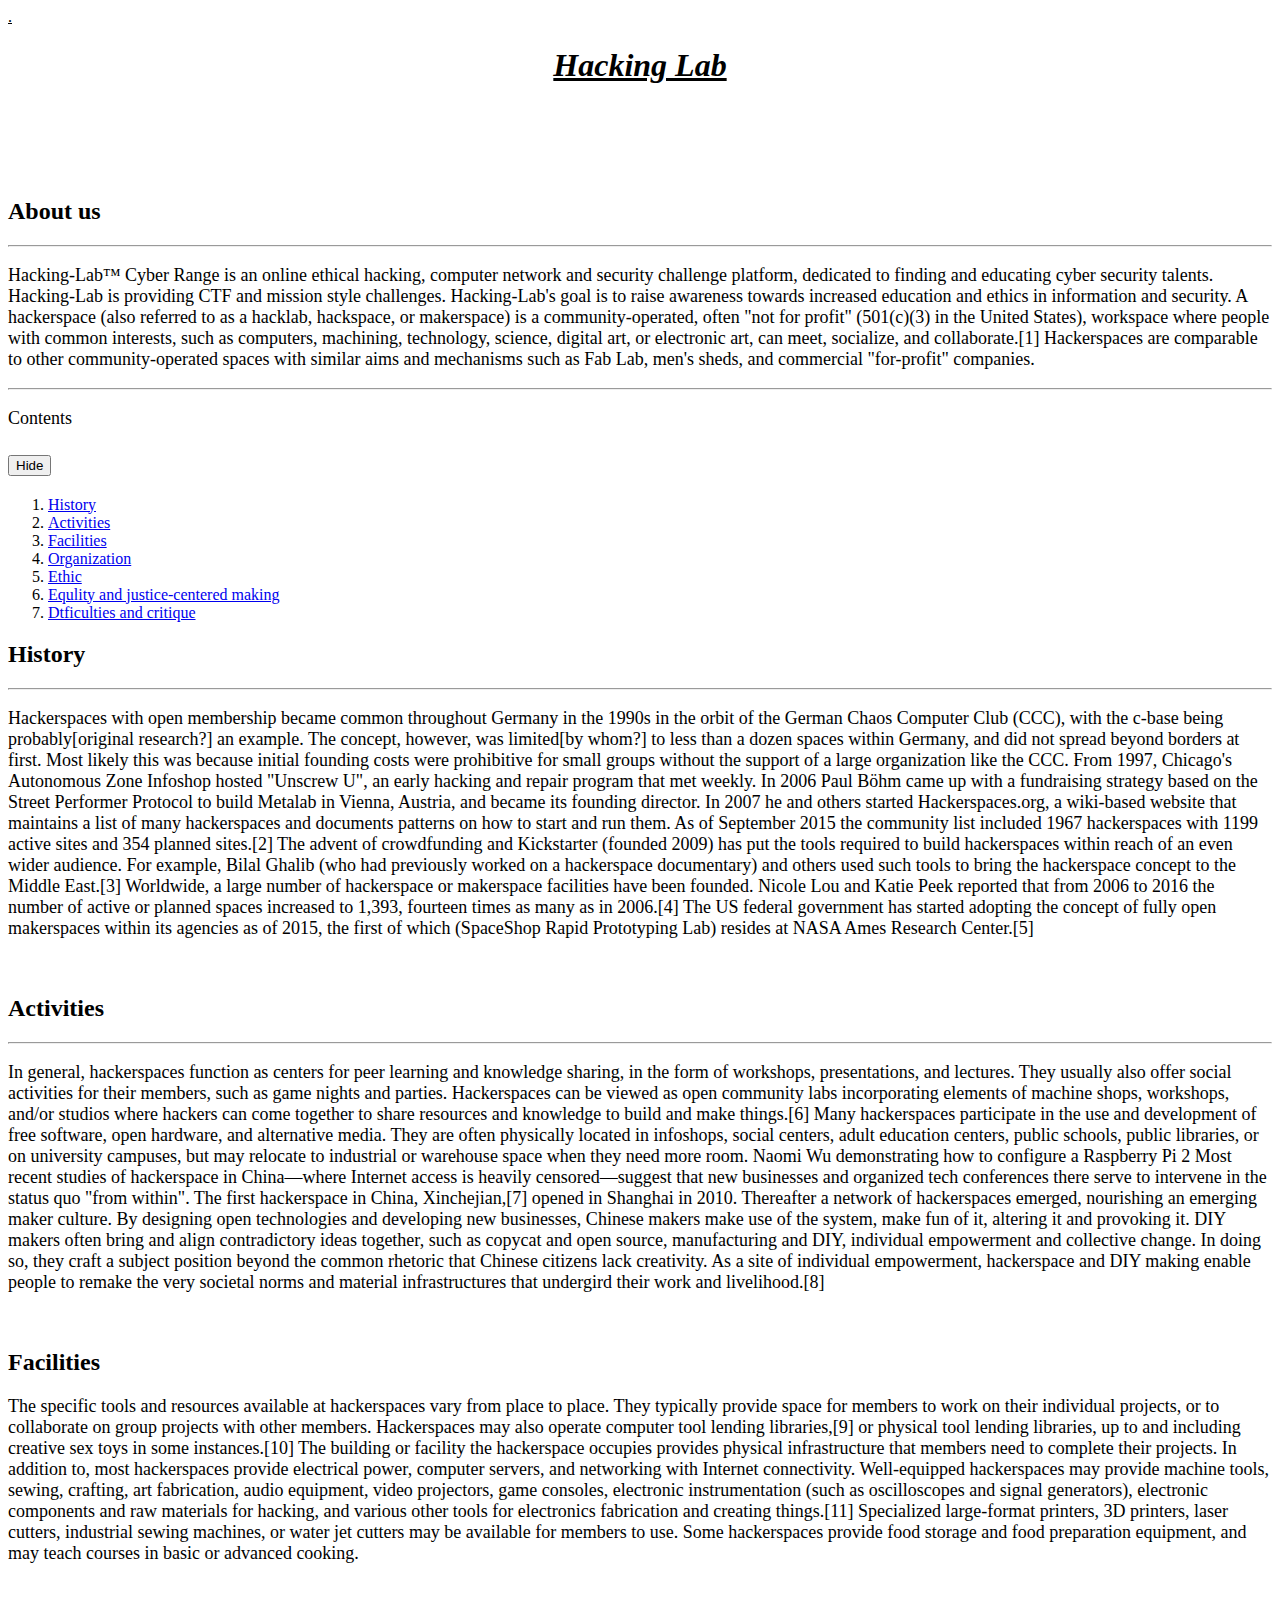
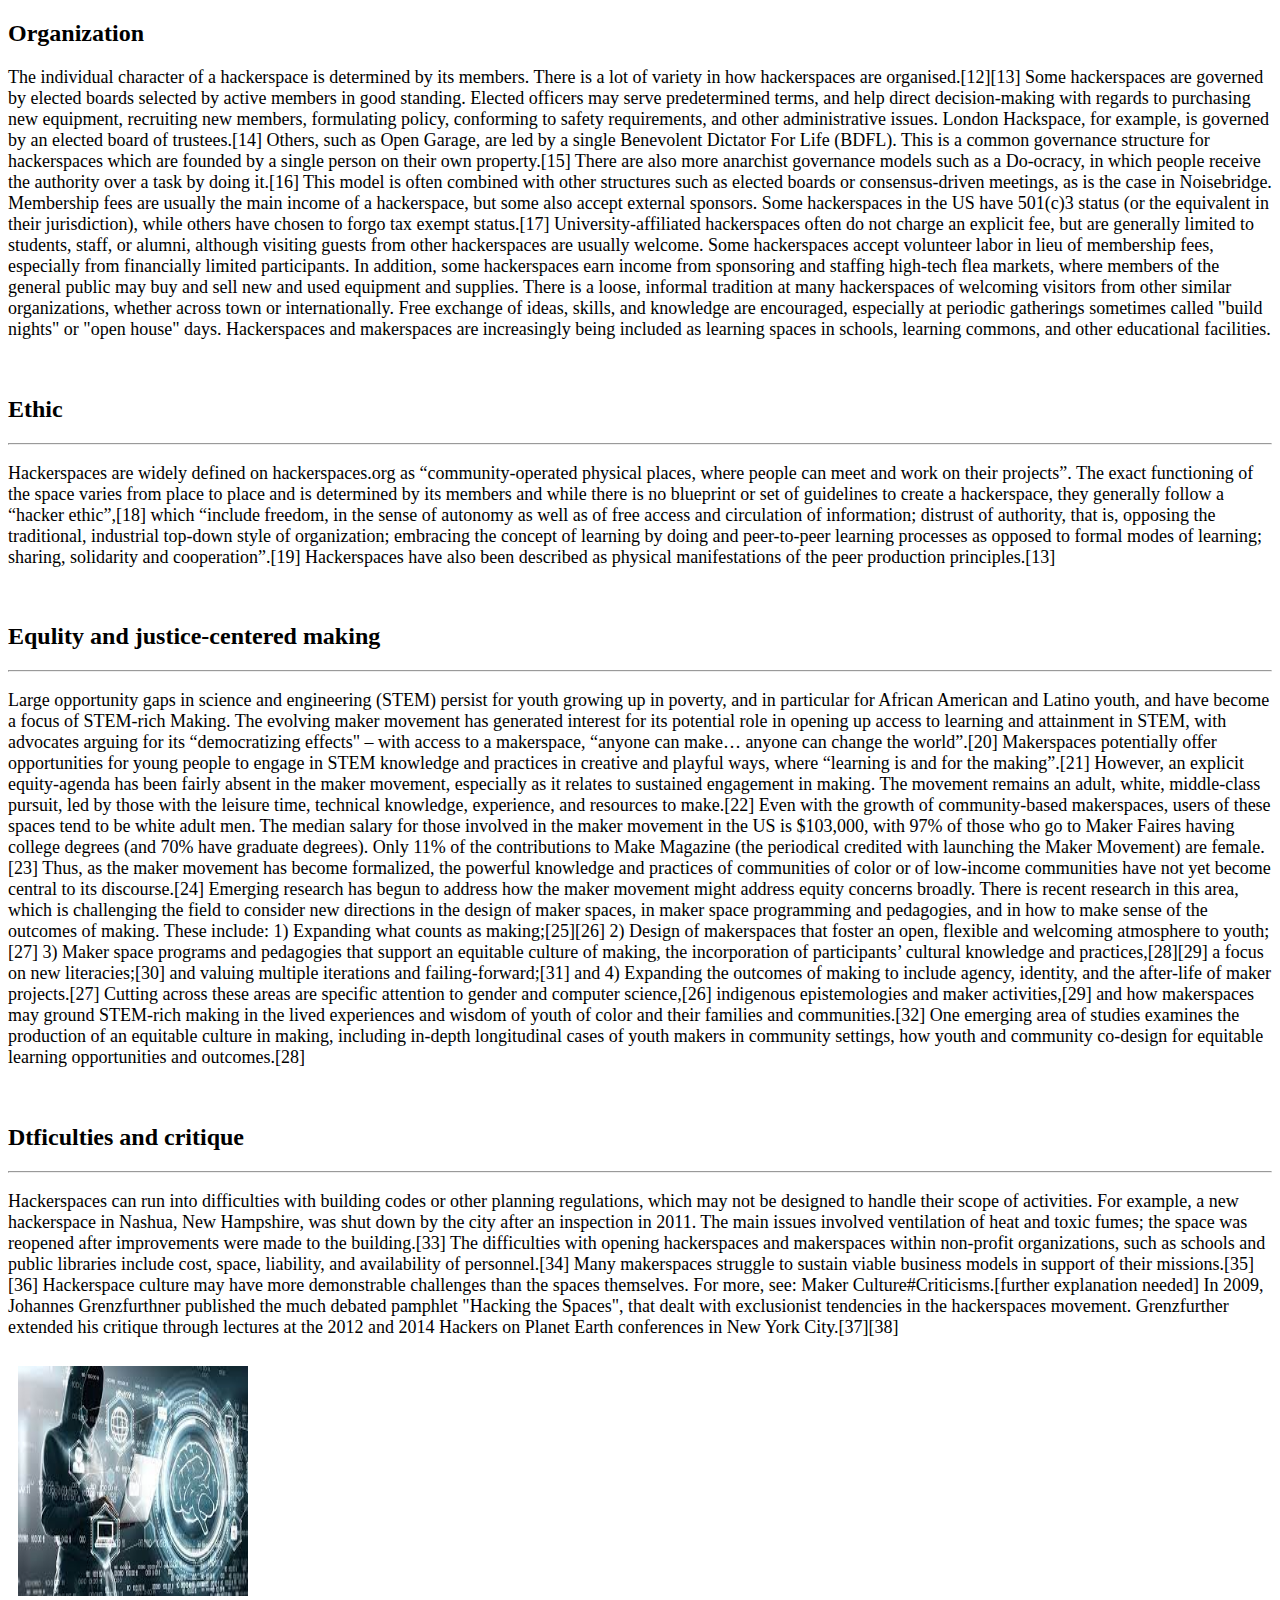
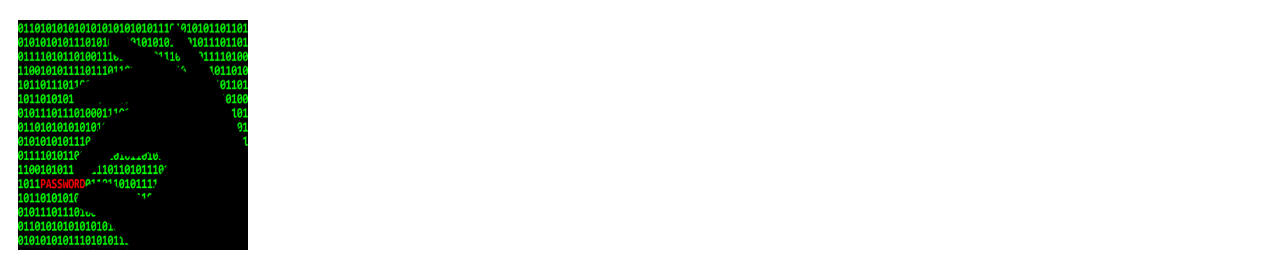
<file: practics.html>
<!DOCTYPE html>
<html>
    <head>
        <meta charset="UTF-8">
        <meta http-equiv="X-UA-Compatible" content="IE=edge">
        <meta name="viewport" content="width=device-width, initial-scale=1.0">
        <title> Hacking Lab </title>
        <!-- CSS only -->
    <link href="https://cdn.jsdelivr.net/npm/bootstrap@5.2.0/dist/css/bootstrap.min.css" rel="stylesheet" integrity="sha384-gH2yIJqKdNHPEq0n4Mqa/HGKIhSkIHeL5AyhkYV8i59U5AR6csBvApHHNl/vI1Bx" crossorigin="anonymous">
        <!-- JavaScript Bundle with Popper -->
    <script src="https://cdn.jsdelivr.net/npm/bootstrap@5.2.0/dist/js/bootstrap.bundle.min.js" integrity="sha384-A3rJD856KowSb7dwlZdYEkO39Gagi7vIsF0jrRAoQmDKKtQBHUuLZ9AsSv4jD4Xa" crossorigin="anonymous"></script>
    
    
    <link rel="stylesheet" href="stylesheet.css"/>
    </head>
    <body>
        <div class="container-fluid">
            <div class="row">
                <div class="col-sm-12 bg-warning">
                    <u>.</u>
                </div>
            </div>
        </div>    
        <h1 class="text-primary"><i><u><b> Hacking Lab </b></u></i></h1>
        <div class="container-fluid">
            <div class="row">
                <div class="col-sm-2"><br/><br/><br/><br/>
                               
                </div>
                <div class="col-sm-8">
                 <h2>About us</h2><hr/>
                 <p>Hacking-Lab™ Cyber Range is an online ethical hacking, computer network and security challenge platform, dedicated to finding and educating cyber security talents. Hacking-Lab is providing CTF and mission style  challenges. Hacking-Lab's goal is to raise awareness towards increased education and ethics in information and security.
                    A hackerspace (also referred to as a hacklab, hackspace, or makerspace) is a community-operated, often "not for profit" (501(c)(3) in the United States), workspace where people with common interests, such as computers, machining, technology, science, digital art, or electronic art, can meet, socialize, and collaborate.[1] Hackerspaces are comparable to other community-operated spaces with similar aims and mechanisms such as Fab Lab, men's sheds, and commercial "for-profit" companies.
                 </p><hr/>

                 <div class="container-fluid">
                    <div class="row">
                        <div class="col-sm-2">
                            <div class="accordion" id="accordionExample">
                                <P>Contents
                                  
                                </P> 
                                <div class="accordion-item">
                                    <h2 class="accordion-header" id="headingOne">
                                        <button class="accordion-button" type="button" data-bs-toggle="collapse" data-bs-target="#collapseOne" aria-expanded="true" aria-controls="collapseOne">
                                            Hide
                                        </button>
                                    </h2>
                                    <div id="collapseOne" class="accordion-collapse collapse show" aria-labelledby="headingOne" data-bs-parent="#accordionExample">
                                        <div class="accordion-body">
                                            <ol>
                                                <Li><a href="#hi">History</a></Li>
                                                <li><a href="#Ac"> Activities</a></li>
                                                <li> <a href="#Fac">Facilities</a></li>
                                                <li><a href="#Or">Organization</a></li>
                                                <li><a href="#Et">Ethic</a></li>
                                                <li><a href="#Equ">Equlity and justice-centered making</a></li>
                                                <li><a href="#Dt">Dtficulties and critique</a></li>
                        
                                            </ol>
                                        </div>
                                    </div> 
                                </div>
                            </div>
                        </div> 
                    </div>
                </div> 

                <h2 id="hi">History</h2>
                <hr/>
                <p>
                    Hackerspaces with open membership became common throughout Germany in the 1990s in the orbit of the German Chaos Computer Club (CCC), with the c-base being probably[original research?] an example. The concept, however, was limited[by whom?] to less than a dozen spaces within Germany, and did not spread beyond borders at first. Most likely this was because initial founding costs were prohibitive for small groups without the support of a large organization like the CCC. From 1997, Chicago's Autonomous Zone Infoshop hosted "Unscrew U", an early hacking and repair program that met weekly.

                    In 2006 Paul Böhm came up with a fundraising strategy based on the Street Performer Protocol to build Metalab in Vienna, Austria, and became its founding director. In 2007 he and others started Hackerspaces.org, a wiki-based website that maintains a list of many hackerspaces and documents patterns on how to start and run them. As of September  2015 the community list included 1967 hackerspaces with 1199 active sites and 354 planned sites.[2]

                    The advent of crowdfunding and Kickstarter (founded 2009) has put the tools required to build hackerspaces within reach of an even wider audience. For example, Bilal Ghalib (who had previously worked on a hackerspace documentary) and others used such tools to bring the hackerspace concept to the Middle East.[3]

                    Worldwide, a large number of hackerspace or makerspace facilities have been founded. Nicole Lou and Katie Peek reported that from 2006 to 2016 the number of active or planned spaces increased to 1,393, fourteen times as many as in 2006.[4]

                    The US federal government has started adopting the concept of fully open makerspaces within its agencies as of 2015, the first of which (SpaceShop Rapid Prototyping Lab) resides at NASA Ames Research Center.[5]
                </p>
                <br/>
                <h2 id="Ac">Activities</h2><hr/>
                <p>In general, hackerspaces function as centers for peer learning and knowledge sharing, in the form of workshops, presentations, and lectures. They usually also offer social activities for their members, such as game nights and parties. Hackerspaces can be viewed as open community labs incorporating elements of machine shops, workshops, and/or studios where hackers can come together to share resources and knowledge to build and make things.[6]

                    Many hackerspaces participate in the use and development of free software, open hardware, and alternative media. They are often physically located in infoshops, social centers, adult education centers, public schools, public libraries, or on university campuses, but may relocate to industrial or warehouse space when they need more room.
                    
                    
                    Naomi Wu demonstrating how to configure a Raspberry Pi 2
                    Most recent studies of hackerspace in China—where Internet access is heavily censored—suggest that new businesses and organized tech conferences there serve to intervene in the status quo "from within". The first hackerspace in China, Xinchejian,[7] opened in Shanghai in 2010. Thereafter a network of hackerspaces emerged, nourishing an emerging maker culture. By designing open technologies and developing new businesses, Chinese makers make use of the system, make fun of it, altering it and provoking it. DIY makers often bring and align contradictory ideas together, such as copycat and open source, manufacturing and DIY, individual empowerment and collective change. In doing so, they craft a subject position beyond the common rhetoric that Chinese citizens lack creativity. As a site of individual empowerment, hackerspace and DIY making enable people to remake the very societal norms and material infrastructures that undergird their work and livelihood.[8]
                </p>
                <br/>
                <h2 id="Fac">Facilities</h2>
                <p>
                    The specific tools and resources available at hackerspaces vary from place to place. They typically provide space for members to work on their individual projects, or to collaborate on group projects with other members. Hackerspaces may also operate computer tool lending libraries,[9] or physical tool lending libraries, up to and including creative sex toys in some instances.[10]

                    The building or facility the hackerspace occupies provides physical infrastructure that members need to complete their projects. In addition to, most hackerspaces provide electrical power, computer servers, and networking with Internet connectivity. Well-equipped hackerspaces may provide machine tools, sewing, crafting, art fabrication, audio equipment, video projectors, game consoles, electronic instrumentation (such as oscilloscopes and signal generators), electronic components and raw materials for hacking, and various other tools for electronics fabrication and creating things.[11] Specialized large-format printers, 3D printers, laser cutters, industrial sewing machines, or water jet cutters may be available for members to use. Some hackerspaces provide food storage and food preparation equipment, and may teach courses in basic or advanced cooking.
                </p>

                <br/>
                <h2 id="Or">Organization</h2>
                <p>
                    The individual character of a hackerspace is determined by its members. There is a lot of variety in how hackerspaces are organised.[12][13]

                    Some hackerspaces are governed by elected boards selected by active members in good standing. Elected officers may serve predetermined terms, and help direct decision-making with regards to purchasing new equipment, recruiting new members, formulating policy, conforming to safety requirements, and other administrative issues. London Hackspace, for example, is governed by an elected board of trustees.[14]
                    Others, such as Open Garage, are led by a single Benevolent Dictator For Life (BDFL). This is a common governance structure for hackerspaces which are founded by a single person on their own property.[15]
                    There are also more anarchist governance models such as a Do-ocracy, in which people receive the authority over a task by doing it.[16] This model is often combined with other structures such as elected boards or consensus-driven meetings, as is the case in Noisebridge.
                    Membership fees are usually the main income of a hackerspace, but some also accept external sponsors. Some hackerspaces in the US have 501(c)3 status (or the equivalent in their jurisdiction), while others have chosen to forgo tax exempt status.[17] University-affiliated hackerspaces often do not charge an explicit fee, but are generally limited to students, staff, or alumni, although visiting guests from other hackerspaces are usually welcome. Some hackerspaces accept volunteer labor in lieu of membership fees, especially from financially limited participants. In addition, some hackerspaces earn income from sponsoring and staffing high-tech flea markets, where members of the general public may buy and sell new and used equipment and supplies.

                    There is a loose, informal tradition at many hackerspaces of welcoming visitors from other similar organizations, whether across town or internationally. Free exchange of ideas, skills, and knowledge are encouraged, especially at periodic gatherings sometimes called "build nights" or "open house" days.

                    Hackerspaces and makerspaces are increasingly being included as learning spaces in schools, learning commons, and other educational facilities.


                </p>
                <br/>
                <h2 id="Et">Ethic</h2><hr/>
                <p>
                    Hackerspaces are widely defined on hackerspaces.org as “community-operated physical places, where people can meet and work on their projects”. The exact functioning of the space varies from place to place and is determined by its members and while there is no blueprint or set of guidelines to create a hackerspace, they generally follow a “hacker ethic”,[18] which “include freedom, in the sense of autonomy as well as of free access and circulation of information; distrust of authority, that is, opposing the traditional, industrial top-down style of organization; embracing the concept of learning by doing and peer-to-peer learning processes as opposed to formal modes of learning; sharing, solidarity and cooperation”.[19]

                    Hackerspaces have also been described as physical manifestations of the peer production principles.[13]
                </p>

                <br/>
                <h2 id="Equ">Equlity and justice-centered making</h2><hr/>
                <p>
                    Large opportunity gaps in science and engineering (STEM) persist for youth growing up in poverty, and in particular for African American and Latino youth, and have become a focus of STEM-rich Making. The evolving maker movement has generated interest for its potential role in opening up access to learning and attainment in STEM, with advocates arguing for its “democratizing effects" – with access to a makerspace, “anyone can make… anyone can change the world”.[20] Makerspaces potentially offer opportunities for young people to engage in STEM knowledge and practices in creative and playful ways, where “learning is and for the making”.[21]

                    However, an explicit equity-agenda has been fairly absent in the maker movement, especially as it relates to sustained engagement in making. The movement remains an adult, white, middle-class pursuit, led by those with the leisure time, technical knowledge, experience, and resources to make.[22] Even with the growth of community-based makerspaces, users of these spaces tend to be white adult men. The median salary for those involved in the maker movement in the US is $103,000, with 97% of those who go to Maker Faires having college degrees (and 70% have graduate degrees). Only 11% of the contributions to Make Magazine (the periodical credited with launching the Maker Movement) are female.[23] Thus, as the maker movement has become formalized, the powerful knowledge and practices of communities of color or of low-income communities have not yet become central to its discourse.[24]

                    Emerging research has begun to address how the maker movement might address equity concerns broadly. There is recent research in this area, which is challenging the field to consider new directions in the design of maker spaces, in maker space programming and pedagogies, and in how to make sense of the outcomes of making. These include: 1) Expanding what counts as making;[25][26] 2) Design of makerspaces that foster an open, flexible and welcoming atmosphere to youth;[27] 3) Maker space programs and pedagogies that support an equitable culture of making, the incorporation of participants’ cultural knowledge and practices,[28][29] a focus on new literacies;[30] and valuing multiple iterations and failing-forward;[31] and 4) Expanding the outcomes of making to include agency, identity, and the after-life of maker projects.[27] Cutting across these areas are specific attention to gender and computer science,[26] indigenous epistemologies and maker activities,[29] and how makerspaces may ground STEM-rich making in the lived experiences and wisdom of youth of color and their families and communities.[32]

                    One emerging area of studies examines the production of an equitable culture in making, including in-depth longitudinal cases of youth makers in community settings, how youth and community co-design for equitable learning opportunities and outcomes.[28]
                </p>
                <br/>
                <h2 id="Dt">Dtficulties and critique</h2><hr/>
                <p>
                    Hackerspaces can run into difficulties with building codes or other planning regulations, which may not be designed to handle their scope of activities. For example, a new hackerspace in Nashua, New Hampshire, was shut down by the city after an inspection in 2011. The main issues involved ventilation of heat and toxic fumes; the space was reopened after improvements were made to the building.[33]

                    The difficulties with opening hackerspaces and makerspaces within non-profit organizations, such as schools and public libraries include cost, space, liability, and availability of personnel.[34] Many makerspaces struggle to sustain viable business models in support of their missions.[35][36]

                    Hackerspace culture may have more demonstrable challenges than the spaces themselves. For more, see: Maker Culture#Criticisms.[further explanation needed]

                    In 2009, Johannes Grenzfurthner published the much debated pamphlet "Hacking the Spaces", that dealt with exclusionist tendencies in the hackerspaces movement. Grenzfurther extended his critique through lectures at the 2012 and 2014 Hackers on Planet Earth conferences in New York City.[37][38]
                </p>

                </div>
                <div class="col-sm-2">
                    <img src="1.jfif" alt=""/><br/>
                    <img src="password_hacking.0.1531861541.jfif" alt=""/>
                </div>
            </div>
        </div> 
       
    </body>
</html>
</file>
<file: stylesheet.css>
img{
    height:230px;
    width: 230px;
    border-style: solid;
    
    border-width: 0px;
    padding: 0px;
    margin: 10px;
    border-color: aqua;
}
h1{
     text-align: center;
    
}
p{
    font-size: large;
}
</file>
